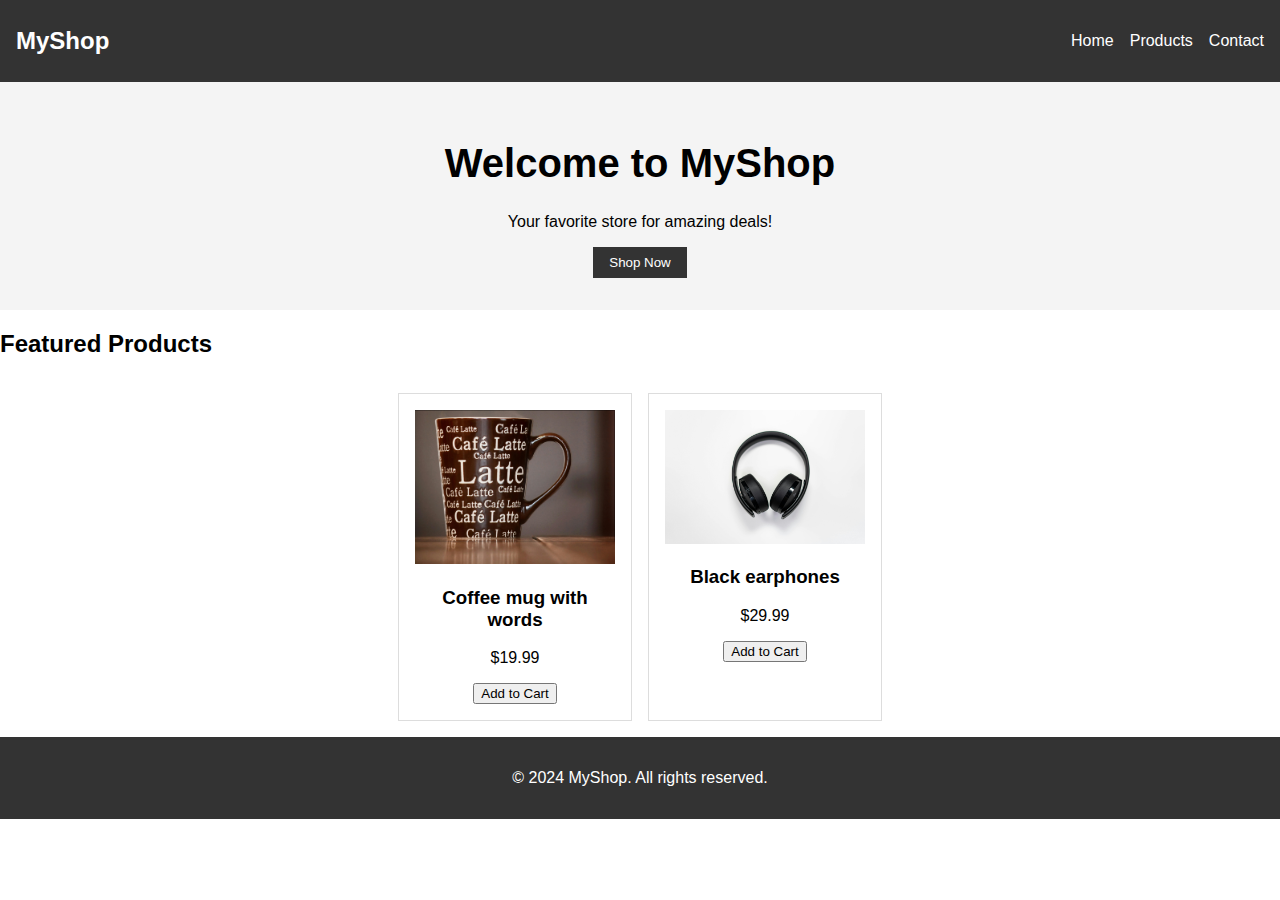
<file: index.html>
<!DOCTYPE html>
<html lang="en">
<head>
    <meta charset="UTF-8">
    <meta name="viewport" content="width=device-width, initial-scale=1.0">
    <title>MyShop - Home</title>
    <link rel="stylesheet" href="styles.css">
</head>
<body>
    <header>
        <div class="logo">MyShop</div>
        <nav>
            <ul>
                <li><a href="index.html">Home</a></li>
                <li><a href="products.html">Products</a></li>
                <li><a href="#contact">Contact</a></li>
            </ul>
        </nav>
    </header>
    <main>
        <section class="banner">
            <h1>Welcome to MyShop</h1>
            <p>Your favorite store for amazing deals!</p>
            <button>Shop Now</button>
        </section>
        <section class="featured-products">
            <h2>Featured Products</h2>
            <div class="product-grid">
                <div class="product-card">
                    <a href="">
                        <img src="images/product1.jpg" alt="Product 1">
                    </a>
                    <h3>Coffee mug with words</h3>
                    <p>$19.99</p>
                    <button>Add to Cart</button>
                </div>
                <div class="product-card">
                    <a href="">
                        <img src="images/product2.jpg" alt="Product 2">
                    </a>
                    <h3>Black earphones</h3>
                    <p>$29.99</p>
                    <button>Add to Cart</button>
                </div>
            </div>
        </section>
    </main>
    <footer>
        <p>&copy; 2024 MyShop. All rights reserved.</p>
    </footer>
</body>
</html>
</file>
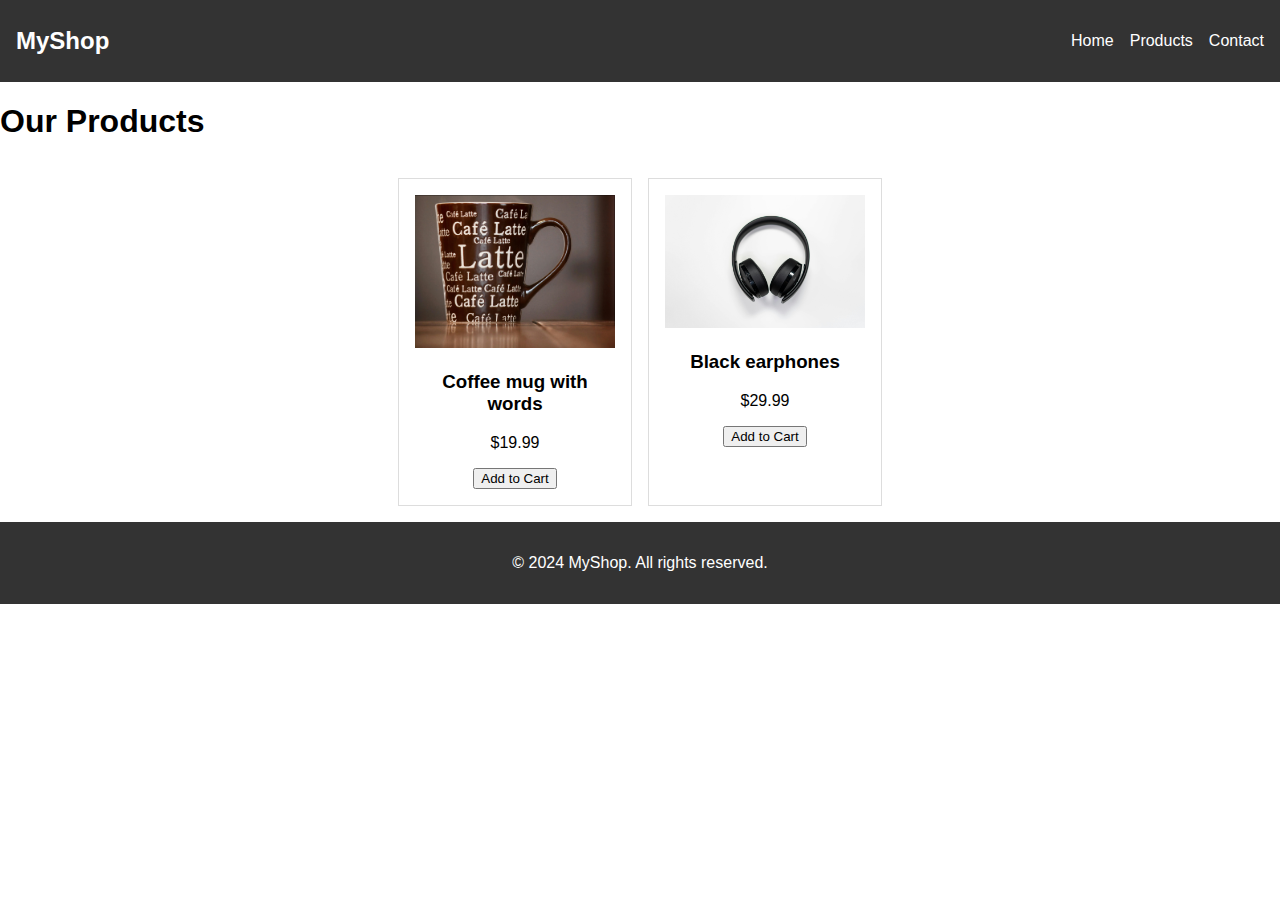
<file: products.html>
<!DOCTYPE html>
<html lang="en">
<head>
    <meta charset="UTF-8">
    <meta name="viewport" content="width=device-width, initial-scale=1.0">
    <title>MyShop - Products</title>
    <link rel="stylesheet" href="styles.css">
</head>
<body>
    <header>
        <div class="logo">MyShop</div>
        <nav>
            <ul>
                <li><a href="index.html">Home</a></li>
                <li><a href="products.html">Products</a></li>
                <li><a href="#contact">Contact</a></li>
            </ul>
        </nav>
    </header>
    <main>
        <section class="product-listing">
            <h1>Our Products</h1>
            <div class="product-grid">
                <div class="product-card">
                    <a href="">
                        <img src="images/product1.jpg" alt="Product 1">
                    </a>
                    <h3>Coffee mug with words</h3>
                    <p>$19.99</p>
                    <button>Add to Cart</button>
                </div>
                <div class="product-card">
                    <a href="">
                        <img src="images/product2.jpg" alt="Product 2">
                    </a>
                    <h3>Black earphones</h3>
                    <p>$29.99</p>
                    <button>Add to Cart</button>
                </div>
            </div>
        </section>
    </main>
    <footer>
        <p>&copy; 2024 MyShop. All rights reserved.</p>
    </footer>
</body>
</html>
</file>
<file: styles.css>
/* Общие стили */
body {
    font-family: Arial, sans-serif;
    margin: 0;
    padding: 0;
    box-sizing: border-box;
}

/* Шапка */
header {
    display: flex;
    justify-content: space-between;
    align-items: center;
    padding: 1rem;
    background-color: #333;
    color: #fff;
}

header .logo {
    font-size: 1.5rem;
    font-weight: bold;
}

header nav ul {
    list-style: none;
    display: flex;
    gap: 1rem;
}

header nav ul li a {
    color: #fff;
    text-decoration: none;
}

/* Баннер */
.banner {
    text-align: center;
    padding: 2rem;
    background-color: #f4f4f4;
}

.banner h1 {
    font-size: 2.5rem;
}

.banner button {
    padding: 0.5rem 1rem;
    background-color: #333;
    color: #fff;
    border: none;
    cursor: pointer;
}

/* Карточки товаров */
.product-grid {
    display: flex;
    gap: 1rem;
    flex-wrap: wrap;
    justify-content: center;
    padding: 1rem;
}

.product-card {
    border: 1px solid #ddd;
    padding: 1rem;
    text-align: center;
    width: 200px;
}

.product-card img {
    max-width: 100%;
    height: auto;
}

/* Подвал */
footer {
    text-align: center;
    padding: 1rem;
    background-color: #333;
    color: #fff;
}
</file>
